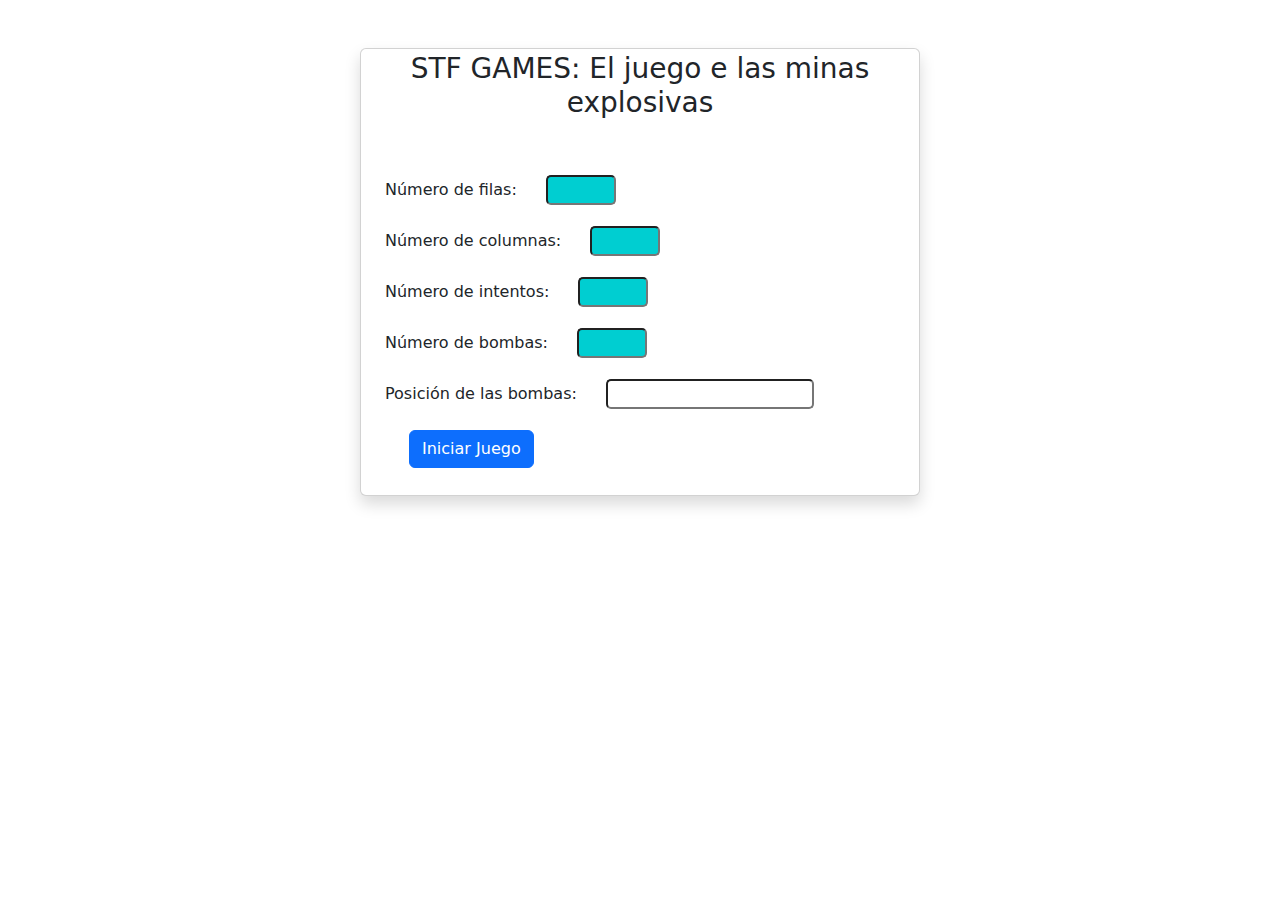
<file: src/main/resources/templates/index.html>
<!doctype html>
<html lang="en" xmlns:th="http//www.thymeleaf.org">
<head>
  <meta charset="utf-8">
  <meta name="viewport" content="width=device-width, initial-scale=1">
  <title>Juego patitos de hule</title>
  <link href="https://cdn.jsdelivr.net/npm/bootstrap@5.3.3/dist/css/bootstrap.min.css" rel="stylesheet" integrity="sha384-QWTKZyjpPEjISv5WaRU9OFeRpok6YctnYmDr5pNlyT2bRjXh0JMhjY6hW+ALEwIH" crossorigin="anonymous">
  <link rel="stylesheet" href="style.css">
</head>
<body>
<main class="py-6 bg-surface-secondary pt-5">
  <div class="container-fluid d-flex justify-content-center align-items-center">
    <div class="d-flex justify-content-center align-items-center card shadow px-6 py-4" style="width: 35rem; height: 28rem;">
      <div class="row row-cols-1 pt-4">
        <div class="col">
          <h3 class="pb-5 text-center">STF GAMES: El juego e las minas <br>explosivas</h3>
        </div>
        <div class="col">
          <form  method="post" th:action="@{'buscaminas/tablasMinas'}">
            <div class="mb-3">
              <label for="numFilas" class="form-label px-4 pe-4">Número de filas:</label>
              <input type="number" name="numFilas" class="ps-6" style="border-radius: 5px; width: 70px; background-color: darkturquoise" id="numFilas" aria-describedby="emailHelp">
            </div>
            <div class="mb-3">
              <label for="numCol" class="form-label px-4 pe-4">Número de columnas: </label>
              <input type="number" name="numColumnas" style="border-radius: 5px; width: 70px; background-color: darkturquoise" id="numCol">
            </div>
            <div class="mb-3">
              <label for="numIntentos" class="form-label px-4 pe-4">Número de intentos:</label>
              <input type="number" name="numIntentos" style="border-radius: 5px; width: 70px; background-color: darkturquoise" id="numIntentos">
            </div>
            <div class="mb-3">
              <label for="numBombas" class="form-label px-4 pe-4">Número de bombas:</label>
              <input type="number" name="numBombas"  style="border-radius: 5px; width: 70px; background-color: darkturquoise" id="numBombas">
            </div>
            <div class="mb-3">
              <label for="posicion" class="form-label px-4 pe-4">Posición de las bombas:</label>
              <input type="text" name="posicion" class="" style="border-radius: 5px" id="posicion">
            </div>
            <div class="col ps-5 pb-5">
              <input type="submit" class="btn btn-primary btn-xs" value="Iniciar Juego"/>
            </div>
          </form>
        </div>
      </div>
    </div>

  </div>
</main>


<script src="https://cdn.jsdelivr.net/npm/bootstrap@5.3.3/dist/js/bootstrap.bundle.min.js" integrity="sha384-YvpcrYf0tY3lHB60NNkmXc5s9fDVZLESaAA55NDzOxhy9GkcIdslK1eN7N6jIeHz" crossorigin="anonymous"></script>
</body>
</html>
</file>
<file: src/main/resources/templates/style.css>
table {
    border: #b2b2b2 1px solid;
    background-color: rgb(57, 207, 236);
}
td, th {
    border: black 1px solid;
    padding: 50px;
}
</file>
